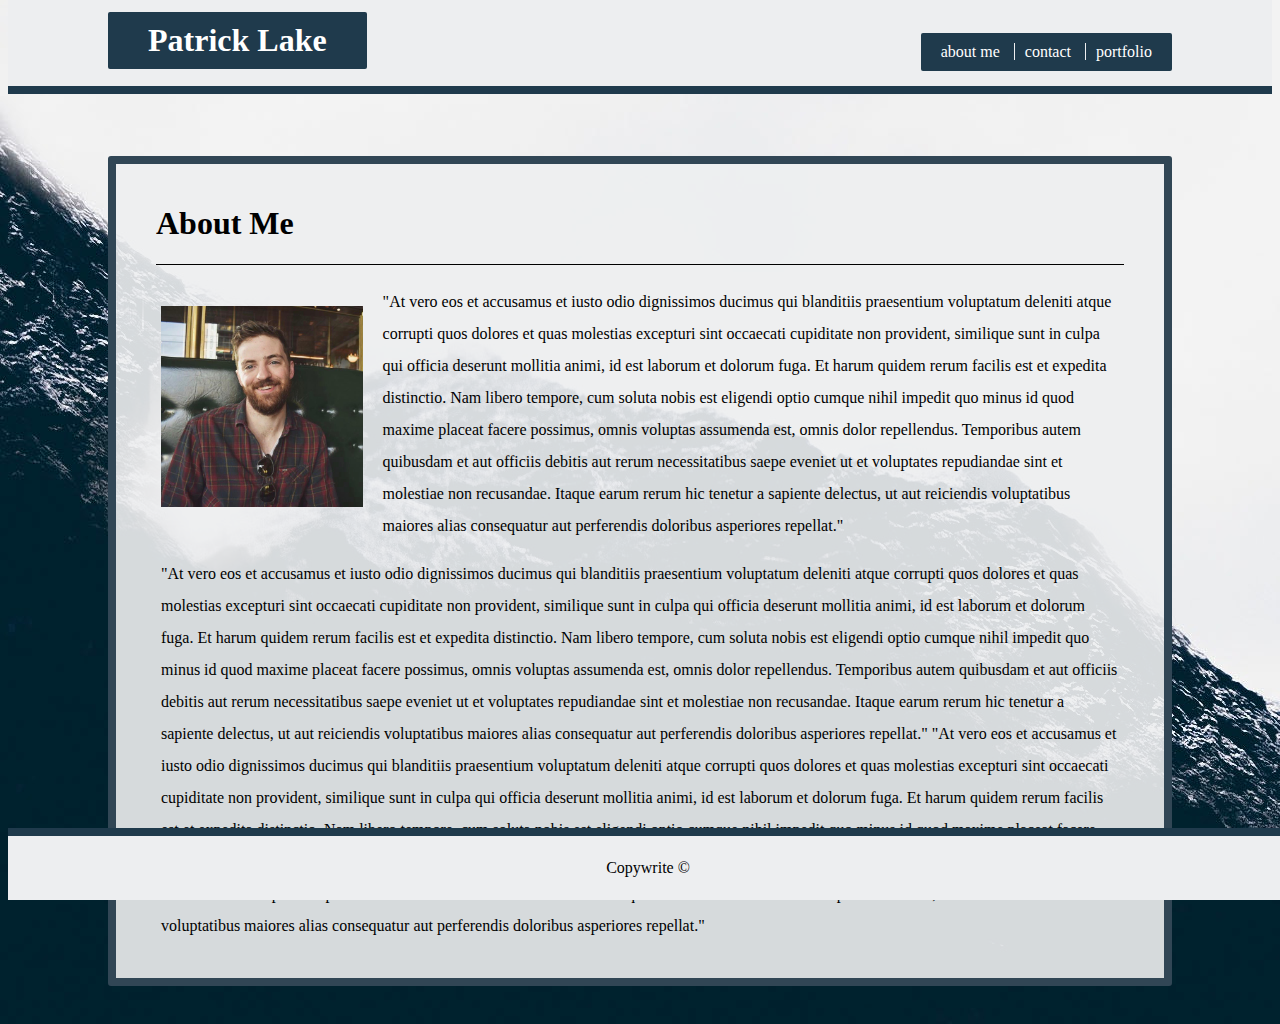
<file: index.html>
<!DOCTYPE html>
<html lang="en">
<head>
    <meta charset="UTF-8">
    <meta name="viewport" content="width=device-width, initial-scale=1.0">
    <meta http-equiv="X-UA-Compatible" content="ie=edge">
    <title>Patrick Lake</title>
    <link rel="stylesheet" href="assets/css/style.css">
    <link rel="stylesheet" href="assets/css/linkclear.css">
</head>

<body background="assets/images/background.jpg">

    <!-- Page Header-->
    <header>
        <h1 class="name">Patrick Lake</h1>     
        <nav>
            <div class="lineup">
                <a href="index.html" class="nav-link">about me</a>
            </div>  
            <div class="lineup">
                <a href="contact.html" class="nav-link">contact</a>
            </div> 
            <div id="noline">
                <a href="portfolio.html" class="nav-link">portfolio</a>
            </div> 
        </div>
        </nav>
    </header>

    <!-- about me section -->
<div class="container">
    <section>
    <div class="about">
        <div>
            <h1 class="main-name">About Me</h1>
        </div>
    <hr></hr>
        <div>
            <img class="pic" src="assets/images/portfolio_pic.jpeg" alt="">
            <p>
                "At vero eos et accusamus et iusto odio dignissimos ducimus qui blanditiis praesentium voluptatum deleniti atque corrupti quos dolores et quas molestias excepturi sint occaecati cupiditate non provident, similique sunt in culpa qui officia deserunt mollitia animi, id est laborum et dolorum fuga. Et harum quidem rerum facilis est et expedita distinctio. Nam libero tempore, cum soluta nobis est eligendi optio cumque nihil impedit quo minus id quod maxime placeat facere possimus, omnis voluptas assumenda est, omnis dolor repellendus. Temporibus autem quibusdam et aut officiis debitis aut rerum necessitatibus saepe eveniet ut et voluptates repudiandae sint et molestiae non recusandae. Itaque earum rerum hic tenetur a sapiente delectus, ut aut reiciendis voluptatibus maiores alias consequatur aut perferendis doloribus asperiores repellat."    
            </p>
            <p>
                "At vero eos et accusamus et iusto odio dignissimos ducimus qui blanditiis praesentium voluptatum deleniti atque corrupti quos dolores et quas molestias excepturi sint occaecati cupiditate non provident, similique sunt in culpa qui officia deserunt mollitia animi, id est laborum et dolorum fuga. Et harum quidem rerum facilis est et expedita distinctio. Nam libero tempore, cum soluta nobis est eligendi optio cumque nihil impedit quo minus id quod maxime placeat facere possimus, omnis voluptas assumenda est, omnis dolor repellendus. Temporibus autem quibusdam et aut officiis debitis aut rerum necessitatibus saepe eveniet ut et voluptates repudiandae sint et molestiae non recusandae. Itaque earum rerum hic tenetur a sapiente delectus, ut aut reiciendis voluptatibus maiores alias consequatur aut perferendis doloribus asperiores repellat."
                "At vero eos et accusamus et iusto odio dignissimos ducimus qui blanditiis praesentium voluptatum deleniti atque corrupti quos dolores et quas molestias excepturi sint occaecati cupiditate non provident, similique sunt in culpa qui officia deserunt mollitia animi, id est laborum et dolorum fuga. Et harum quidem rerum facilis est et expedita distinctio. Nam libero tempore, cum soluta nobis est eligendi optio cumque nihil impedit quo minus id quod maxime placeat facere possimus, omnis voluptas assumenda est, omnis dolor repellendus. Temporibus autem quibusdam et aut officiis debitis aut rerum necessitatibus saepe eveniet ut et voluptates repudiandae sint et molestiae non recusandae. Itaque earum rerum hic tenetur a sapiente delectus, ut aut reiciendis voluptatibus maiores alias consequatur aut perferendis doloribus asperiores repellat."
            </p>
        </div>
    </div>
    </section>  
    
    
    <!-- page footer -->

    <footer> 
        <div>
             <p>Copywrite &copy</p> 
        </div>
    </footer>
</div>

</body>
</html>
</file>
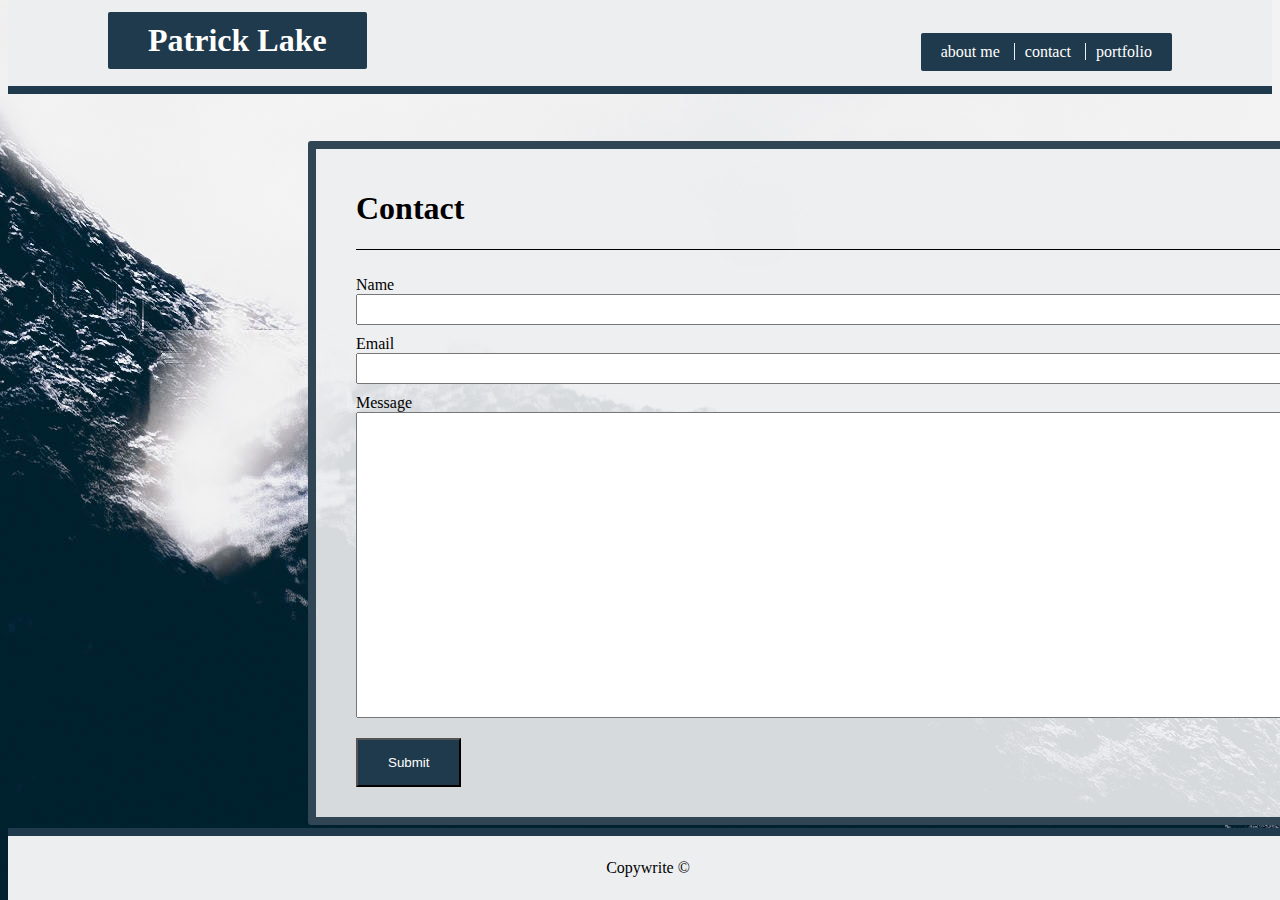
<file: contact.html>
<!DOCTYPE html>
<html lang="en">
<head>
    <meta charset="UTF-8">
    <meta name="viewport" content="width=device-width, initial-scale=1.0">
    <meta http-equiv="X-UA-Compatible" content="ie=edge">
    <title>Patrick Lake</title>
    <link rel="stylesheet" href="assets/css/style.css">
    <link rel="stylesheet" href="assets/css/linkclear.css">
</head>

<body background="assets/images/background.jpg">

    <!-- Page Header-->
    <header>
            <h1 class="name">Patrick Lake</h1>     
            <nav>
                    <div class="lineup">
                        <a href="index.html" class="nav-link">about me</a>
                    </div>  
                    <div class="lineup">
                        <a href="contact.html" class="nav-link">contact</a>
                    </div> 
                    <div id="noline">
                        <a href="portfolio.html" class="nav-link">portfolio</a>
                    </div> 
                </nav>
    </header>

    <div class="container">
        <section>
            <div class="mainbox">
                <div>
                    <h1 class="main-name">Contact</h1>
                </div>
            <hr></hr>
                <div class="form">           
                    <form>
                         Name<br>
                        <input type="text" name="name" class="box"><br>
                         Email<br>
                        <input type="text" name="Email" class="box"><br>
                         Message<br>
                        <input type="text" name="Message" class="message"><br>
                    </form>
                    <button type="submit" form="form1" value="Submit">Submit</button>

                </div>
            </div>
        </section>  
        
    <!-- page footer -->

    <footer> 
        <div>
             <p>Copywrite &copy</p> 
        </div>
    </footer>

</body>
</html>
</file>
<file: assets/css/style.css>
/* page header */

header {
    font-family: 'Georgia', Times, "Times New Roman", serif;
    background-color: #EDEEF0;
    border-bottom: 8px solid #1F3A4C;
    padding: 10px 0px 100px 0px;
    margin-left: auto;
    margin-right: auto;
    position: relative;
    width: 100%;
    top: -32px;
}

.name {
    display: inline;
    color: white;
    background-color: #1F3A4C;
    position: absolute;
    left: 80px;
    bottom: -4px;
    padding: 10px 40px 10px 40px;
    border-radius: 2px;
}

nav {
    display: inline-block;
    color: white;
    background: #1F3A4C;
    position: absolute;
    right: 100px;
    bottom: 15px;
    padding: 10px;
    border-radius:2px
}
.lineup {
    display: inline;
    border-right: 1px solid #EDEEF0;
}
  
#noline {
    display: inline;   
}  

a {
    padding:10px;
    border-left: thick 5px;
    border-color: white;
}

/* about me section */

.conatianer {
    font-family: 'Arial', 'Helvetica Neue', Helvetica, sans-serif;
}

section {
    display: inline-block;
}

.myname {
    position: relative;
    left: 20px;
}
.about {
    border-style: solid;
    border-color: #314655;
    border-width: 8px;
    border-radius: 3px;
    background-color: rgb(237, 238, 240, 0.9);
    clear: both;
    margin-left: 100px;
    margin-right: 100px;
    margin-top: 30px;
    margin-bottom: 30px;
    padding: 20px;
}

/*
===========================
Horizontal line 
===========================
*/
hr {
    display: block;
    height: 1px;
    border: 5px;
    border-top: 1px solid black;
    margin: 20px;
    padding: 0;
}
/* ======================== */

h1 {
    margin-left: 20px;
}

img { 
    display: inline;
    width: 20%;
    height: 20%;
    margin-left: 5px;
    margin-bottom: -15px;
    float: left;
    padding: 20px 20px 20px 20px
}

p { 
    display: block;
    margin-left: 25px;
    margin-right: 25px;
    line-height: 2;
    font-weight: 400;
}

/* footer */

footer {
    text-align: center;
    background-color: #EDEEF0;
    border-top: 8px solid #1F3A4C;
    border-bottom: 0px solid white;
    position: fixed;
    bottom: 0;
    width: 100%;
}

/* 
====================================
Contact Page 
====================================
*/

.box {
    width: 1000px;
    height: 25px;
}

.message {
    width: 1000px;
    height: 300px;
}

.mainbox {
    border-style: solid;
    border-color: #314655;
    border-width: 8px;
    border-radius: 3px;
    background-color: rgb(237, 238, 240, 0.9);;
    clear: both;
    margin: 15px 260px 30px 300px;
    padding: 20px;
}

.form {
    padding: 5px 20px 10px 20px;
}
input {
    margin-bottom: 10px;
    padding-left: 10px;
}

button {
    padding: 15px 30px 15px 30px;
    margin-top: 10px;
    background-color: #1F3A4C;
    color: white;
}

/* 
====================================
Portfoliio Page 
====================================
*/

.portfoliobox {
    border-style: solid;
    border-color: #314655;
    border-width: 8px;
    border-radius: 3px;
    background-color: rgb(237, 238, 240, 0.9);;
    clear: both;
    margin: -15px 450px 40px 300px;
    padding: 20px;
    display: inline-block;
    position: absolute;
    left: 120px;
    

}
.picture {
    width: 200px;
    height: 200px;
}

.pictext {
    Background-color: #1F3A4C;
    color: white;
    text-align: center;
    padding: 10px 53px 10px 72px;
    margin: 0px 0px 15px 25px;
    position: absolute;
    bottom: 0;
}

.picbox {
    display: inline-block;
    position: absolute 
}

#pic1 {
    position: relative;
    top: -20px;
    left: 4px;
}

#pic2 {
    position: relative;
    top: -20px;
    left: 4px;
}
#pic3 {
    margin-left: 368px;
    position: relative;
    top: -27px;
    left: -364px;
}
#pic4 {
    position: relative;
    top: -256px;
    left: 253px;
}
#pic5 {
    position: relative;
    top: -27px;
    left: -245px;
}

.portfoot {
    margin-top: 20px;
}
</file>
<file: assets/css/linkclear.css>
a.nav-link:link
{
   color: white;
   text-decoration: none;
}
a.nav-link:visited
{
   color: white;
   text-decoration: none;
}
a.nav-link:hover
{
   color: white;
   text-decoration: none;
   background-color: #314655
}
a.nav-link:active
{
   color: white;
   text-decoration: none;
}
</file>
